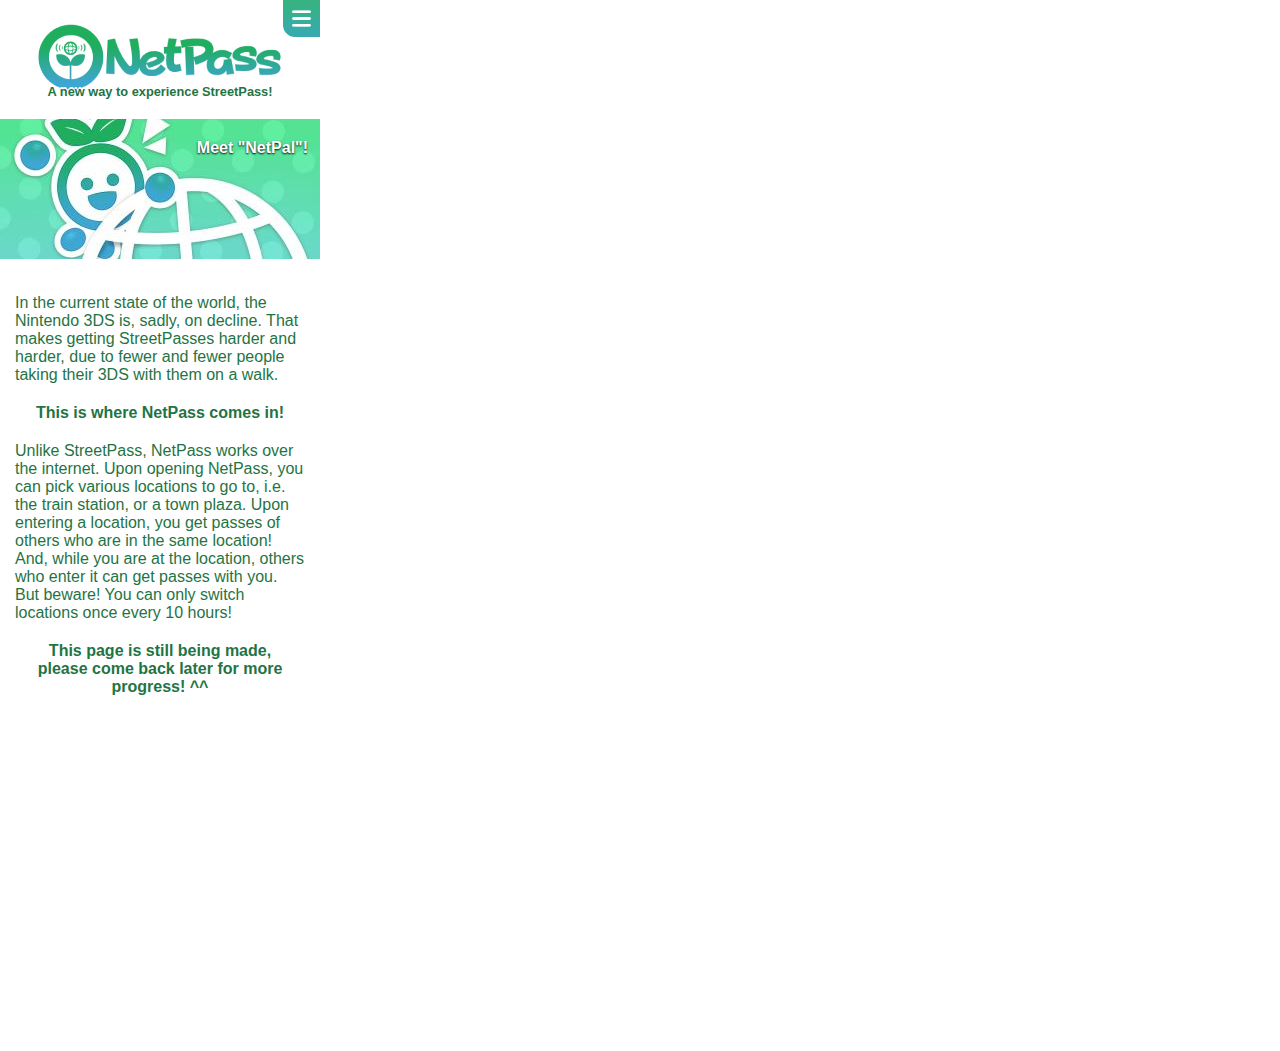
<file: 3ds.html>
<!DOCTYPE html>
<html lang="en">
<head>
	<meta charset="UTF-8">
	<meta name="viewport" content="width=320, user-scalable=no"/>
	<title>NetPass | A new way to experience StreetPass!</title>
	<link rel="stylesheet" href="3ds.css">
	<link rel="shortcut icon" href="img/favicon.png" type="image/x-icon">
</head>
<body>
	<!-- "screen-helper" is for having an idea of the 3ds screen size -->
	<!-- remove this div below before releasing the website!! -->
	<!-- <div class="screen-helper"></div> -->

	<button id="burger-btn">
		<img src="img/compressed/burger-closed.png">
	</button>

	<div class="title">
		<img src="img/compressed/netpass-logo.png" alt="NetPass logo">
		<p>A new way to experience StreetPass!</p>
	</div>
	<header>
		<p>Meet "NetPal"!</p>
	</header>

	<section class="introducing">
		<p class="intro">
			In the current state of the world, the Nintendo 3DS is, sadly, on decline. That makes getting StreetPasses
			harder and harder, due to fewer and fewer people taking their 3DS with them on a walk.
		</p>
		<p class="comes-in">
			This is where NetPass comes in!
		</p>
		<!-- <div class="screenshots">
			<div class="container">
				<img src="img/3ds/3ds-concept-1.png">
				<img src="img/3ds/3ds-concept-2.png">
				<img src="img/3ds/3ds-concept-3.png">
				<img src="img/3ds/3ds-concept-4.png">
				<img src="img/3ds/3ds-concept-1.png">
				<img src="img/3ds/3ds-concept-2.png">
				<img src="img/3ds/3ds-concept-3.png">
				<img src="img/3ds/3ds-concept-4.png">
			</div>
		</div> -->
		<p>
			Unlike StreetPass, NetPass works over the internet. Upon opening NetPass, you can pick various locations to
			go to, i.e. the train station, or a town plaza. Upon entering a location, you get passes of others who are
			in the same location! And, while you are at the location, others who enter it can get passes with you. But
			beware! You can only switch locations once every 10 hours!
		</p>

		<p class="comes-in">
			This page is still being made,<br>please come back later for more progress! ^^
		</p>
	</section>
</body>
</html>
</file>
<file: 3ds.css>
* {
	margin: 0;
	padding: 0;
	outline: 0;
	box-sizing: border-box;
}

body {
	background: #fff;
	color: #1F7444;
	-webkit-font-smoothing: antialiased;
	width: 320px;
	overflow-x: hidden;
	padding-bottom: 320px;
}

body,
input,
button {
	font-size: 1rem;
	font-family: sans-serif;
}

button {
	cursor: pointer;
}

button#burger-btn {
	width: 40px;
	height: 40px;
	border: solid 3px #fff;
	border-top: none;
	border-right: none;
	border-bottom-left-radius: 15px;
	position: fixed;
	left: 280px;
	right: 0;
	background-image: url(img/compressed/gradient-darker.jpg);
	background-size: contain;
}

button#burger-btn img {
	user-select: none;
	display: block;
	padding: 5px;
	width: 37px;
}

.screen-helper {
	display: block;
	position: absolute;
	top: 0;
	bottom: 0;
	left: 320px;
	width: 100%;
	background: #111;
	z-index: -3;
}

header {
	background-image: url(img/compressed/header.jpg);
	background-size: cover;
	background-position: center;
	height: 140px;
}

header p {
	color: #fff;
	font-weight: 900;
	text-shadow: 0 1px 2px #000;
	text-align: right;
	padding: 20px 12px;
}

div.title {
	padding: 20px 0;
}

div.title img {
	display: block;
	width: 250px;
	margin: 0 auto;
}

div.title p {
	font-weight: 700;
	text-align: center;
	font-size: .8rem;
	margin-top: -10px;
	text-shadow: 0 -2px 0px #fff, 0 -1px 1px #fff;
}

section.introducing {
	padding: 25px 0;
}

section.introducing p {
	padding: 10px 15px;
}

section.introducing p.comes-in {
	font-weight: 700;
	text-align: center;
}
</file>
